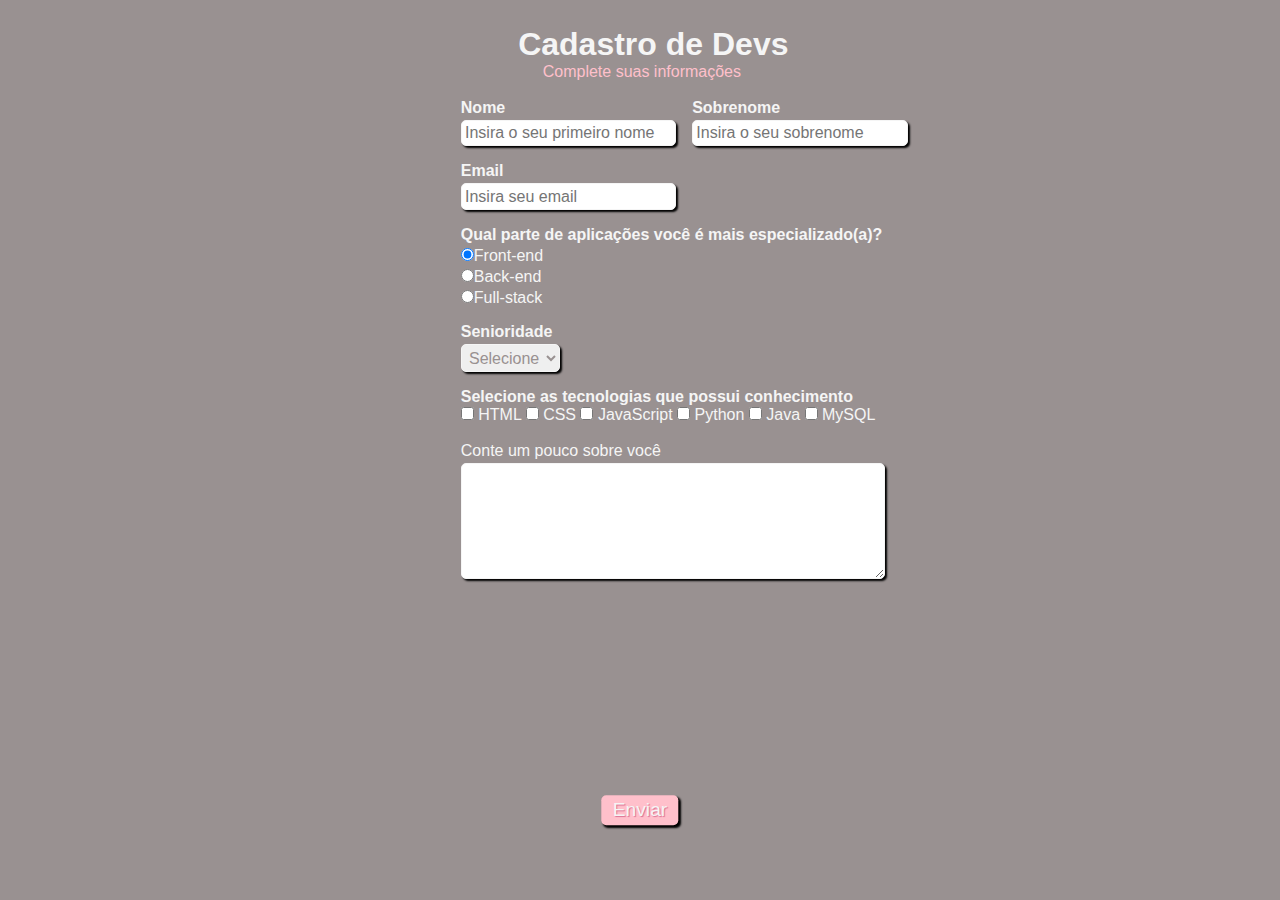
<file: form-dev/index.html>
<!DOCTYPE html>
<html lang="pt-br">
  <head>
    <meta charset="UTF-8" />
    <meta name="viewport" content="width=device-width, initial-scale=1.0" />
    <title>Cadastro</title>

    <link rel="stylesheet" type="text/css" href="style.css" media="screen" />
  </head>
  <body>
    <div>
      <h1 id="title">Cadastro de Devs</h1>
      <p id="subtitle">Complete suas informações</p>
      <br />
    </div>

    <form>
      <fieldset class="group">
        <div class="field">
          <label for="name"><strong>Nome</strong></label>
          <input
            type="text"
            name="name"
            id="name"
            placeholder="Insira o seu primeiro nome"
            required
          />
        </div>

        <div class="field">
          <label for="lastname"><strong>Sobrenome</strong></label>
          <input
            type="text"
            name="lastname"
            id="lastname"
            placeholder="Insira o seu sobrenome"
            required
          />
        </div>
      </fieldset>

      <div class="field">
        <label for="email"><strong>Email</strong></label>
        <input
          type="email"
          name="email"
          id="email"
          placeholder="Insira seu email"
          required
        />
      </div>

      <div class="field">
        <label>
          <strong>
            Qual parte de aplicações você é mais especializado(a)?
          </strong>
        </label>
        <label>
          <input type="radio" name="devweb" value="frontend" checked />Front-end
        </label>

        <label>
          <input type="radio" name="devweb" value="backend" />Back-end
        </label>

        <label>
          <input type="radio" name="devweb" value="fullstack" />Full-stack
        </label>
      </div>

      <div class="field">
        <label for="senioridade"><strong>Senioridade</strong></label>
        <select id="senioridade" required>
          <option selected disabled value="">Selecione</option>
          <option value="junior">Júnior</option>
          <option value="pleno">Pleno</option>
          <option value="senior">Senior</option>
        </select>
      </div>

      <fieldset class="group">
        <div id="check">
          <label>
            <strong>Selecione as tecnologias que possui conhecimento</strong>
          </label>
          <br />
          <input
            type="checkbox"
            name="tecnologia1"
            id="tecnologia1"
            value="HTML"
          />
          <label for="tecnologia1">HTML</label>

          <input
            type="checkbox"
            name="tecnologia2"
            id="tecnologia2"
            value="CSS"
          />
          <label for="tecnologia2">CSS</label>

          <input
            type="checkbox"
            name="tecnologia3"
            id="tecnologia3"
            value="Javascript"
          />
          <label for="tecnologia3">JavaScript</label>

          <input
            type="checkbox"
            name="tecnologia4"
            id="tecnologia4"
            value="Python"
          />
          <label for="tecnologia4">Python</label>

          <input
            type="checkbox"
            name="tecnologia5"
            id="tecnologia5"
            value="Java"
          />
          <label for="tecnologia5">Java</label>

          <input
            type="checkbox"
            name="tecnologia6"
            id="tecnologia6"
            value="Mysql"
          />
          <label for="tecnologia6">MySQL</label>
        </div>
      </fieldset>

      <div class="field">
        <br />
        <label for="experiencia">Conte um pouco sobre você</label>
        <textarea
          name="experiencia"
          id="experiencia"
          rows="6"
          style="width: 26em"
        ></textarea>
      </div>
      <button type="submit" class="button">Enviar</button>
    </form>
  </body>
</html>
</file>
<file: form-dev/style.css>
* {
  margin: 0;
  padding: 0;
}

#title {
  font-family: sans-serif;
  color: whitesmoke;
  margin-left: 7%;
}

#subtitle {
  font-family: sans-serif;
  color: pink;
  margin-left: 10%;
}

#check {
  display: inline-block;
}

fieldset {
  border: 0;
}

body {
  background-color: rgb(153, 145, 145);
  font-family: sans-serif;
  font-size: 1em;
  color: whitesmoke;
  margin-left: 36%;
  margin-top: 2%;
  justify-content: center;
}

input,
textarea,
button {
  font-family: sans-serif;
  font-size: 1em;
  color: rgb(153, 145, 145);
  border-radius: 5px;
}

select {
  font-family: sans-serif;
  font-size: 1em;
  color: rgb(153, 145, 145);
  border-radius: 5px;
}

.group:before,
.group:after {
  display: table;
}

.group:after {
  clear: both;
}

.field {
  margin-bottom: 1em;
}

.field label {
  margin-bottom: 0.2em;
  color: whitesmoke;
  display: block;
}

fieldset.group .field {
  float: left;
  margin-right: 1em;
}

.field input[type='text'],
.field input[type='email'],
.field select,
.field textarea {
  padding: 0.2em;
  border: 1px solid whitesmoke;
  box-shadow: 2px 2px 2px black;
  display: block;
}

.field select option {
  padding-right: 1em;
  color: whitesmoke;
}

.field input:focus,
.field select:focus,
.field textarea:focus {
  background: pink;
}

.button {
  font-size: 1.2em;
  background: pink;
  border: 0;
  margin-bottom: 1em;
  color: whitesmoke;
  padding: 0.2em 0.6em;
  box-shadow: 2px 2px 2px black;
  text-shadow: 1px 1px 1px palevioletred;
  position: absolute;
  top: 90%;
  left: 50%;
  margin-right: -50%;
  transform: translate(-50%, -50%);
}

.button:hover {
  background: pink;
  color: whitesmoke;
  box-shadow: inset 2px 2px 2px whitesmoke;
  text-shadow: none;
}

.button,
select {
  cursor: pointer;
}
</file>
